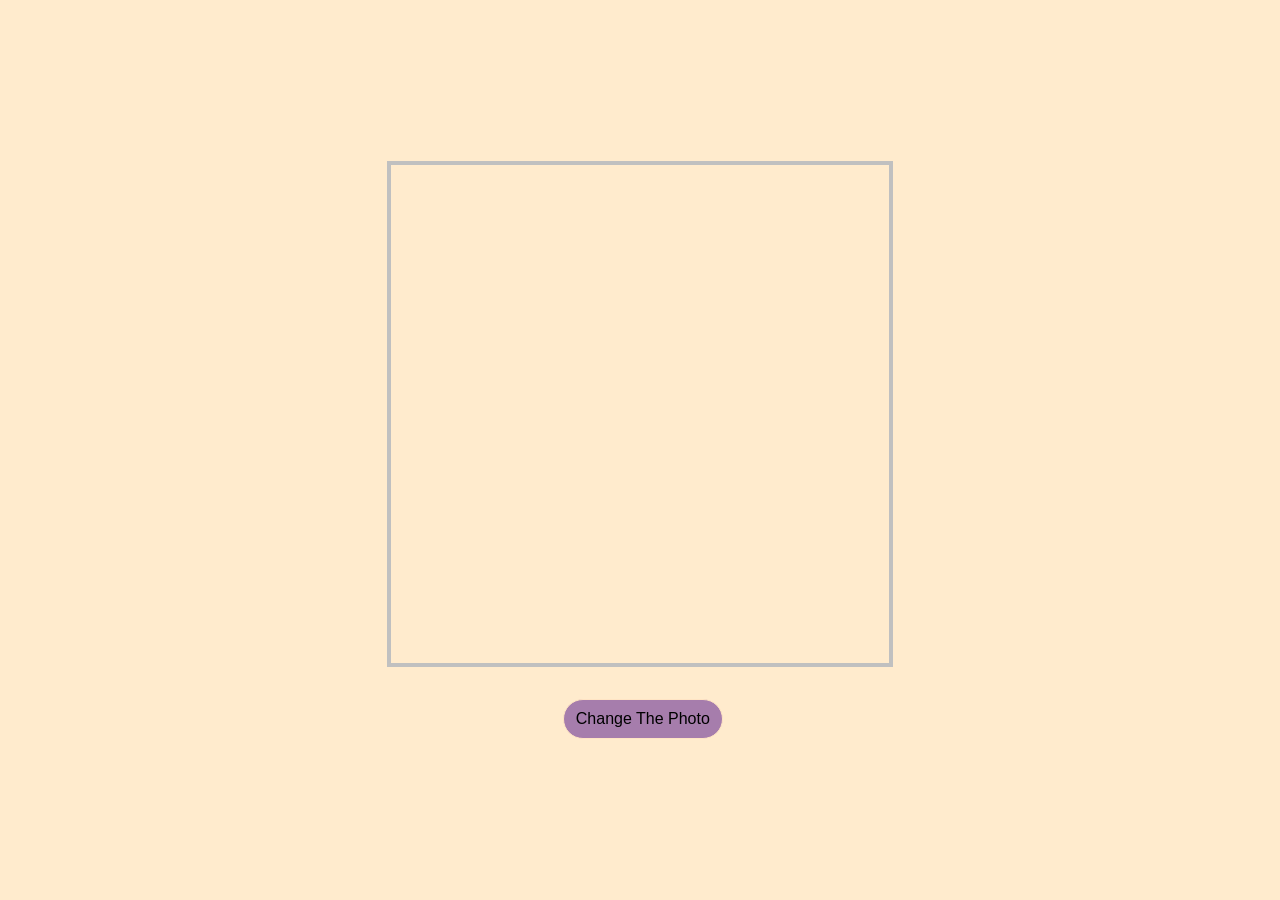
<file: index.html>
<!DOCTYPE html>
<html lang="en">
<head>
    <meta charset="UTF-8">
    <meta name="viewport" content="width=device-width, initial-scale=1.0">
    <title>photo</title>
    <link rel="stylesheet" href="photo.css">
</head>
<body>
   
    <br>
<div >
    
     <img id="photo" >
     <button id="pbtn"> Change The Photo </button>
</div>
    <script src="photo.js"></script>
</body>
</html>
</file>
<file: photo.css>
*{
    padding: 0;
    margin: 0;
    /* background-color: blanchedalmond; */
}

body{
    background-color: blanchedalmond;
    margin-top: 0%;
    padding: 0;
    min-height: 100vh;
    display: flex;
    justify-content: center;
    align-items: center;
}

#photo{
    height: 500px;
    width: 500px;
    border: solid silver ;
    /* margin: 0;
    padding: 0; */
    justify-content: center;
    align-items: center;
    display: flex;
    flex-direction: column;
}

#pbtn{
    justify-content: center;
    flex-direction: column;
    display: flex;
    margin-top: 2rem;
    margin-left: 10.99rem;
    align-items: center; 
    height: 2.5rem;
    width: 10rem;
    border-radius: 1.5rem; 
    /* margin: 0.75rem;  */
    background-color: #6c349799; 
    font-size: medium;
    border: solid bisque 0.10rem;
}
</file>
